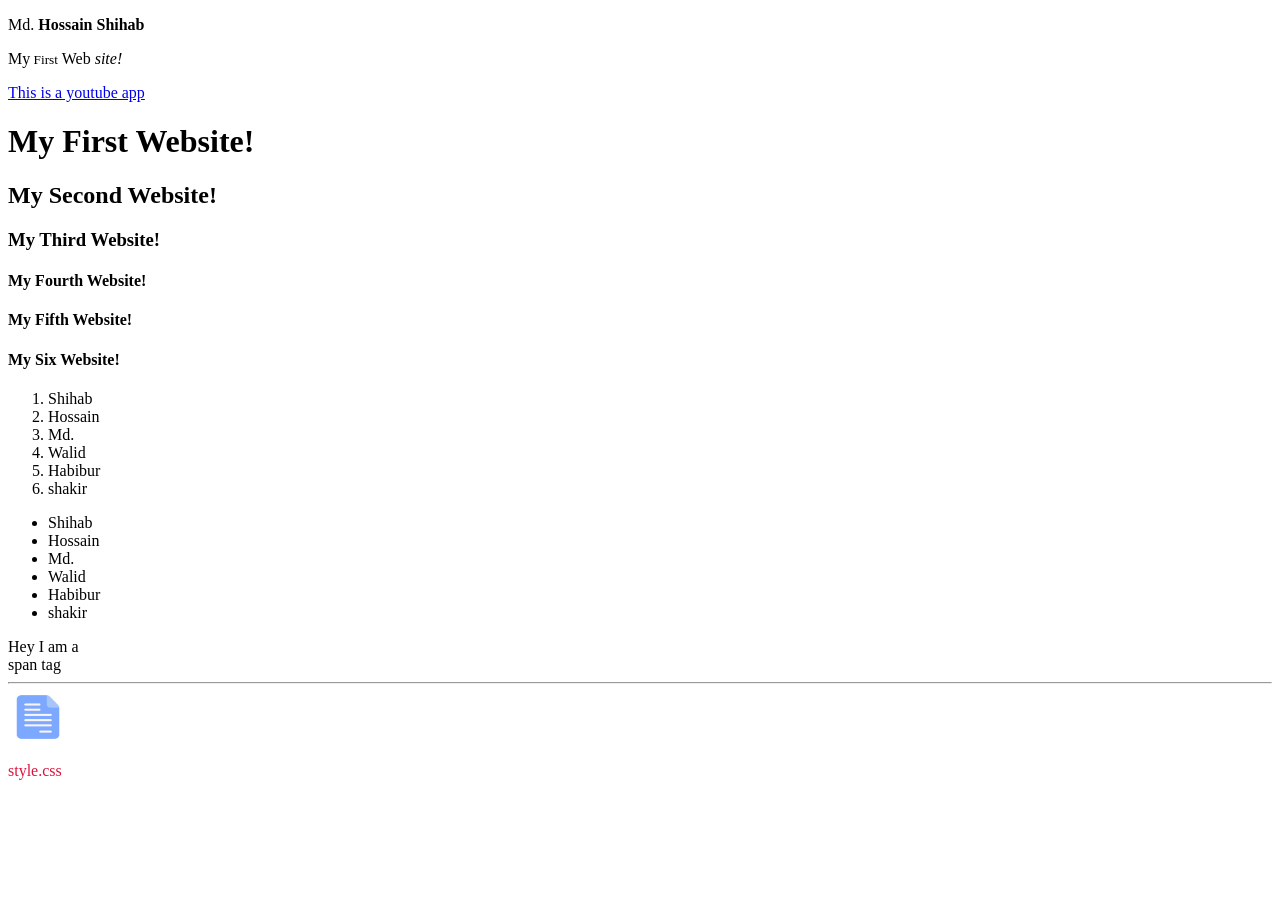
<file: index.html>
<!DOCTYPE html>
<html lang="en">

<head>
    <meta charset="UTF-8">
    <meta name="viewport" content="width=device-width, initial-scale=1.0">
    <title>Learning HTML</title>
</head>

<body>
    <!--Video 1 and 2 start-->
    <div>
        <p>Md.<b> Hossain Shihab</b></p>
        <p>My<small> First</small> Web<em> site!</em></p>
        <!--html link add-->
        <a target="_blank" href="https://www.youtube.com/watch?v=WeItQi1S2OQ">This is a youtube app</a>
    </div>

    <div>
        <h1>My First Website!</h1>
        <h2>My Second Website!</h2>
        <h3>My Third Website!</h3>
        <h4>My Fourth Website!</h4>
        <h4>My Fifth Website!</h4>
        <h4>My Six Website!</h4>
    </div>
    <!--Order list-->
    <div>
        <ol>
            <li>Shihab</li>
            <li>Hossain</li>
            <li>Md.</li>
            <li>Walid</li>
            <li>Habibur</li>
            <li>shakir</li>
        </ol>
    </div>

    <!--Unorder list-->
    <div>
        <ul>
           <li>Shihab</li>
            <li>Hossain</li>
            <li>Md.</li>
            <li>Walid</li>
            <li>Habibur</li>
            <li>shakir</li>
        </ul>
    </div>
    <span>Hey I am a <br>span tag</span>

    <!--Image add-->
    <hr>
    <img src="blank.png" width="60" height="50" alt="No picture ">

    <blockquote cite="https://www.oscarwildesit.com">
       
    </blockquote>
    <p style="color:crimson">style.css</p>
    <!--Video 1 and 2 end-->


</body>

</html>
</file>
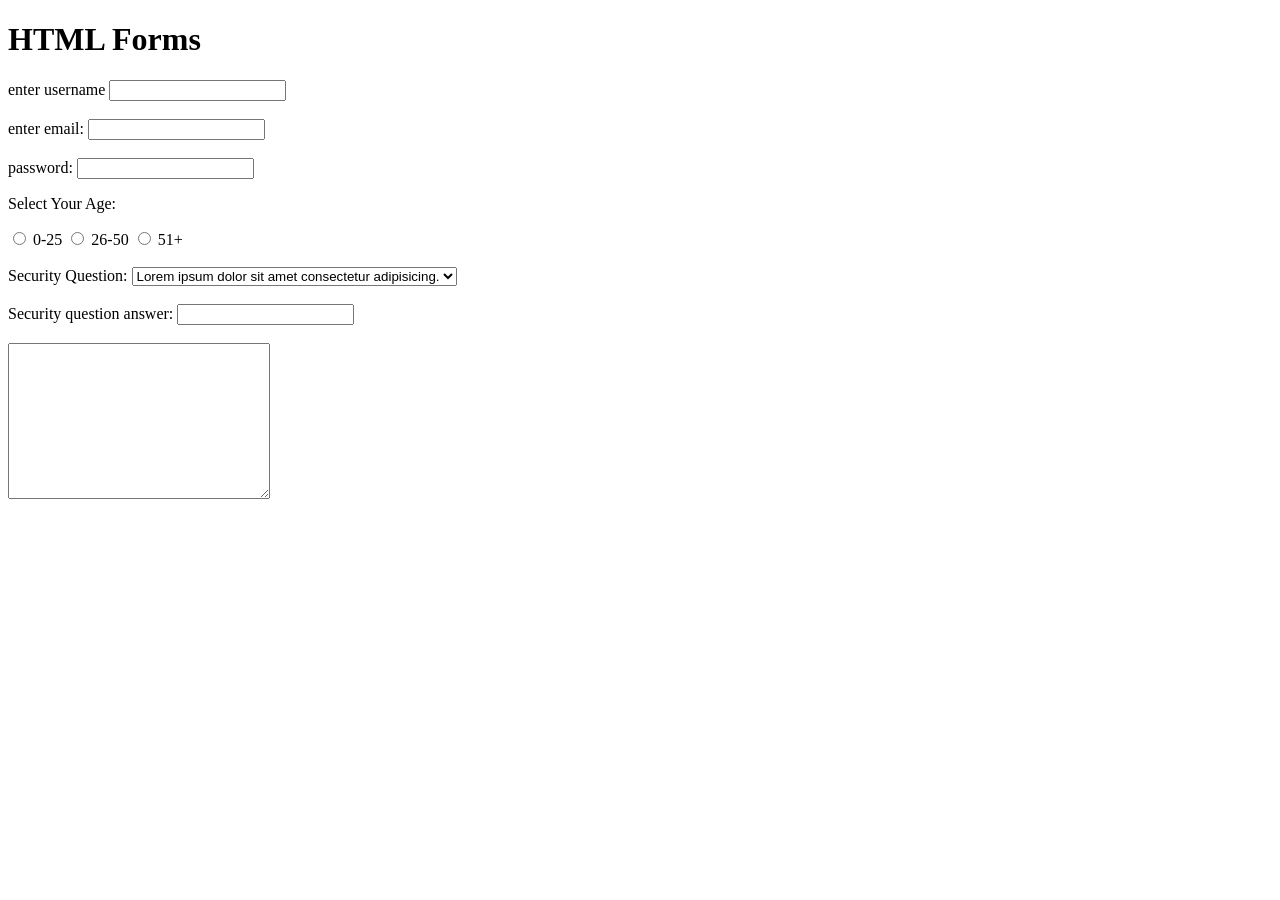
<file: video3.html>
<!DOCTYPE html>
<html lang="en">
<head>
    <meta charset="UTF-8">
    <meta name="viewport" content="width=device-width, initial-scale=1.0">
    <title>Video 3</title>
</head>
<body>

    <h1>HTML Forms</h1>

    <form action="">
        <label for="">enter username</label>
        <input type="text" id="username" name="username">
        <br><br>
        <label for="email">enter email:</label>
        <input type="email" name="email" id="email">
        <br><br>
        <label for="password">password: </label>
        <input type="password" name="password" id="password">

        <p>Select Your Age:</p>
        <input type="radio" name="age" id="option-1" value="0-25">
        <label for="option-1">0-25</label>
        <input type="radio" name="age" id="option-2" value="26-50">
        <label for="option-2">26-50</label>
        <input type="radio" name="age" id="option-3" value="51+">
        <label for="option-3">51+</label>

        <br><br>

        <label for="question">Security Question:</label>
        <select name="question" id="question">
           <option value="op-1">Lorem ipsum dolor sit amet consectetur adipisicing.</option>
           <option value="op-2">Lorem ipsum dolor sit amet consectetur adipisicing.</option>
           <option value="op-3">Lorem ipsum dolor sit amet consectetur adipisicing.</option>
            
        </select>

        <br><br>

        <label for="answer">Security question answer:</label>
        <input type="text" name="answer" id="answer">

        <br><br>

        <textarea name="bio" id="bio" cols="30" rows="10"></textarea>
    </form>

    
</body>
</html>
</file>
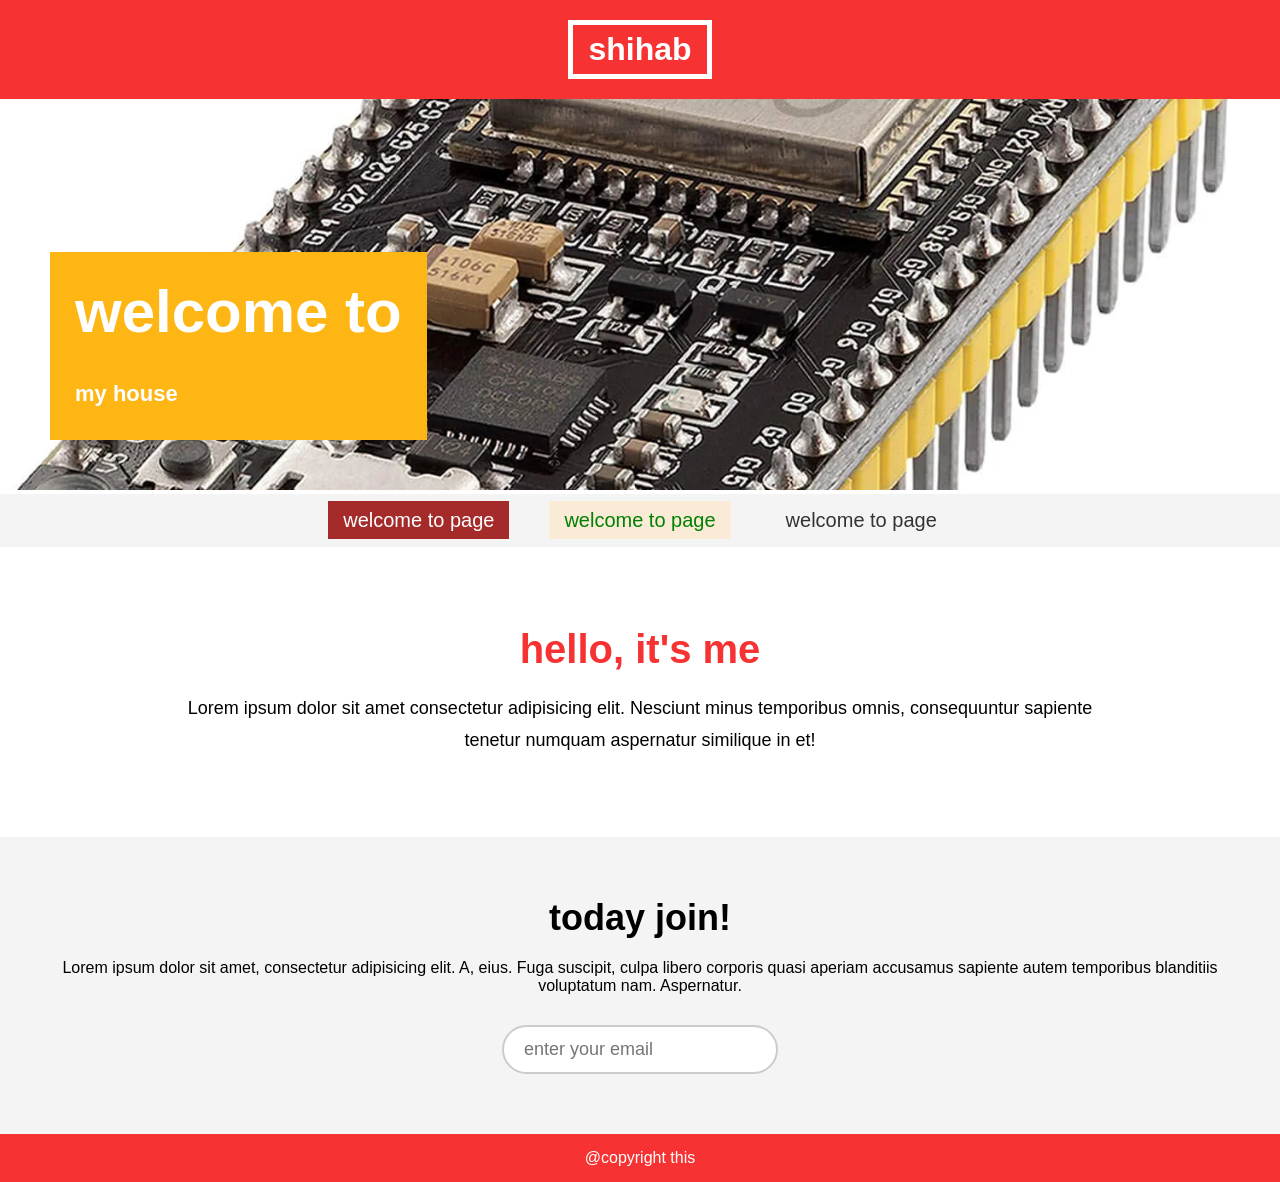
<file: video 6-10/video6-10.html>
<!DOCTYPE html>
<html lang="en">

<head>
    <meta charset="UTF-8">
    <meta name="viewport" content="width=device-width, initial-scale=1.0">
    <title>video 6-10</title>
    <link rel="stylesheet" href="style6-10.css">
</head>


<body>
    <header>
        <h1>shihab</h1>
    </header>
    <section class="banner">

        <img src="../esp32.webp" alt="">


        <div class="welcome">
            <h2>welcome to <br><span>my house</span></h2>
        </div>
    </section>
    <nav class="nav-main">
        <ul class="images">
            <li><a href="../video3.html" class="join" style="color: white; background-color: brown;">welcome to page</a></li>
            <li><a href="../index.html" class="join" style="color: green ; background-color: antiquewhite;">welcome to page</a></li>
            <li><a href="../video4/video4.1.html" class="join">welcome to page</a></li>
        </ul>
    </nav>

    <main>
        <article>
            <h2>hello, it's me </h2>
            <p>Lorem ipsum dolor sit amet consectetur adipisicing elit. Nesciunt minus temporibus omnis, consequuntur
                sapiente tenetur numquam aspernatur similique in et!</p>
        </article>
    </main>

    <section class="join">
        <h2>today join!</h2>
        <p>Lorem ipsum dolor sit amet, consectetur adipisicing elit. A, eius. Fuga suscipit, culpa libero corporis quasi
            aperiam accusamus sapiente autem temporibus blanditiis voluptatum nam. Aspernatur.</p>
            <form action="">
                <input type="email" name="email" id="" placeholder="enter your email" required>
            </form>
    </section>
    <footer>
        <p class="copyright">@copyright this</p>
    </footer>
</body>

</html>
</file>
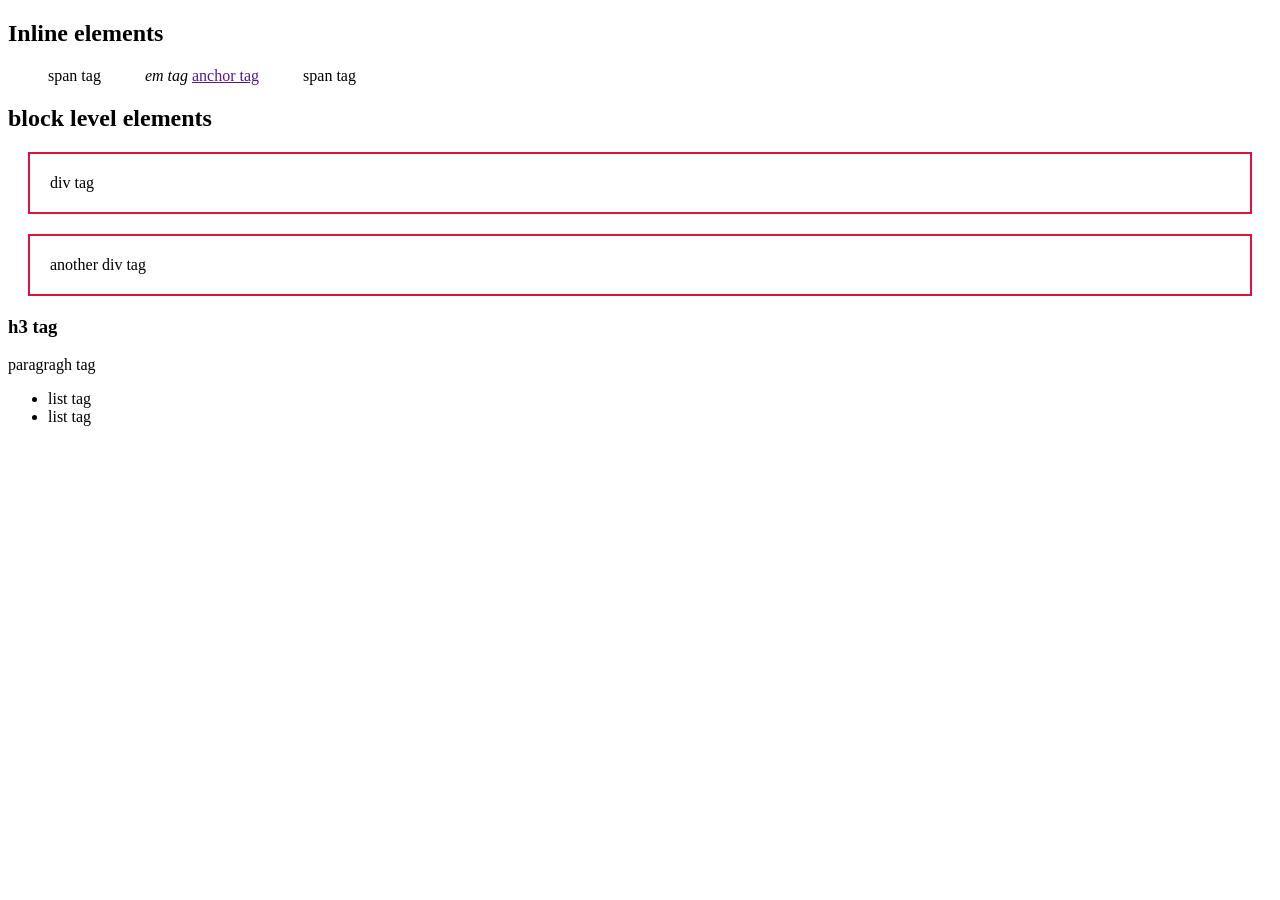
<file: video4/video4.1.html>
<!DOCTYPE html>
<html lang="en">
<head>
    <meta charset="UTF-8">
    <meta name="viewport" content="width=device-width, initial-scale=1.0">
    <title>CSS Basics 4.1</title>
    <link rel="stylesheet" href="style1.css">
</head>
<body>
    <h2>Inline elements</h2>

    <span>span tag</span>
    <em>em tag</em>
    <a href="">anchor tag</a>
    <span>span tag</span>
    <h2>block level elements</h2>
    <div>div tag</div>
    <div>another div tag</div>
    <h3>h3 tag</h3>
    <p>paragragh tag</p>
    <ul>
        <li>list tag</li>
        <li>list tag</li>
    </ul>
</body>

</html>
</file>
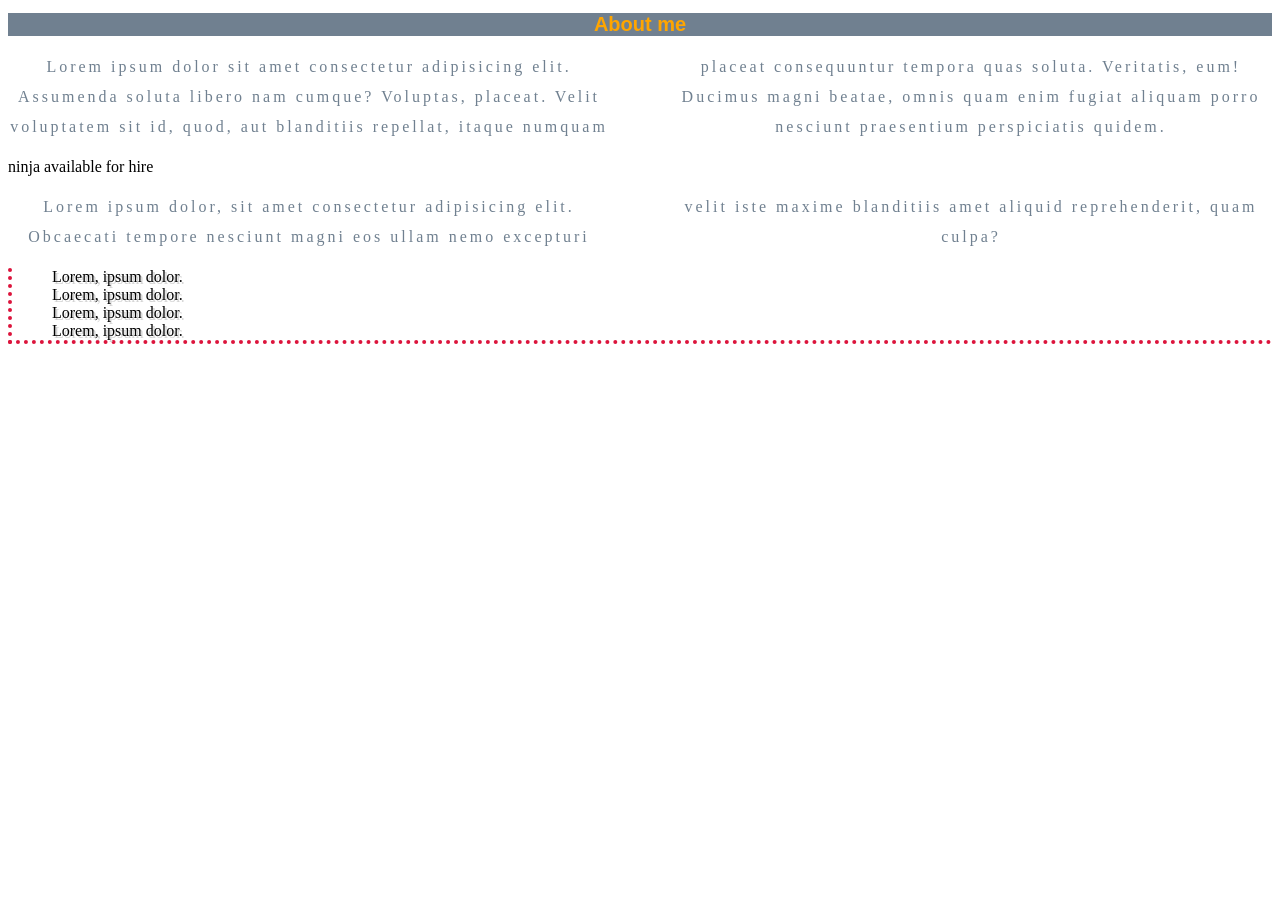
<file: video4/video4.html>
<!DOCTYPE html>
<html lang="en">

<head>
    <meta charset="UTF-8">
    <meta name="viewport" content="width=device-width, initial-scale=1.0">
    <title>Document</title>
    <link rel="stylesheet" href="style.css">
</head>

<body>
    <!-- part-1 -->
<div>
    <h1>About me</h1>

    <p>Lorem ipsum dolor sit amet consectetur adipisicing elit. Assumenda soluta libero nam cumque? Voluptas, placeat.
        Velit voluptatem sit id, quod, aut blanditiis repellat, itaque numquam placeat consequuntur tempora quas soluta.
        Veritatis, eum! Ducimus magni beatae, omnis quam enim fugiat aliquam porro nesciunt praesentium perspiciatis
        quidem.</p>

    <div>
        <h1></h1>ninja available for hire </h1>
        <p>Lorem ipsum dolor, sit amet consectetur adipisicing elit. Obcaecati tempore nesciunt magni eos ullam nemo
            excepturi velit iste maxime blanditiis amet aliquid reprehenderit, quam culpa?</p>

            <ul>
                <li>Lorem, ipsum dolor.</li> 
                <li>Lorem, ipsum dolor.</li> 
                <li>Lorem, ipsum dolor.</li> 
                <li>Lorem, ipsum dolor.</li> 
                
            </div>
        </ul>
</div>


</body>

</html>
</file>
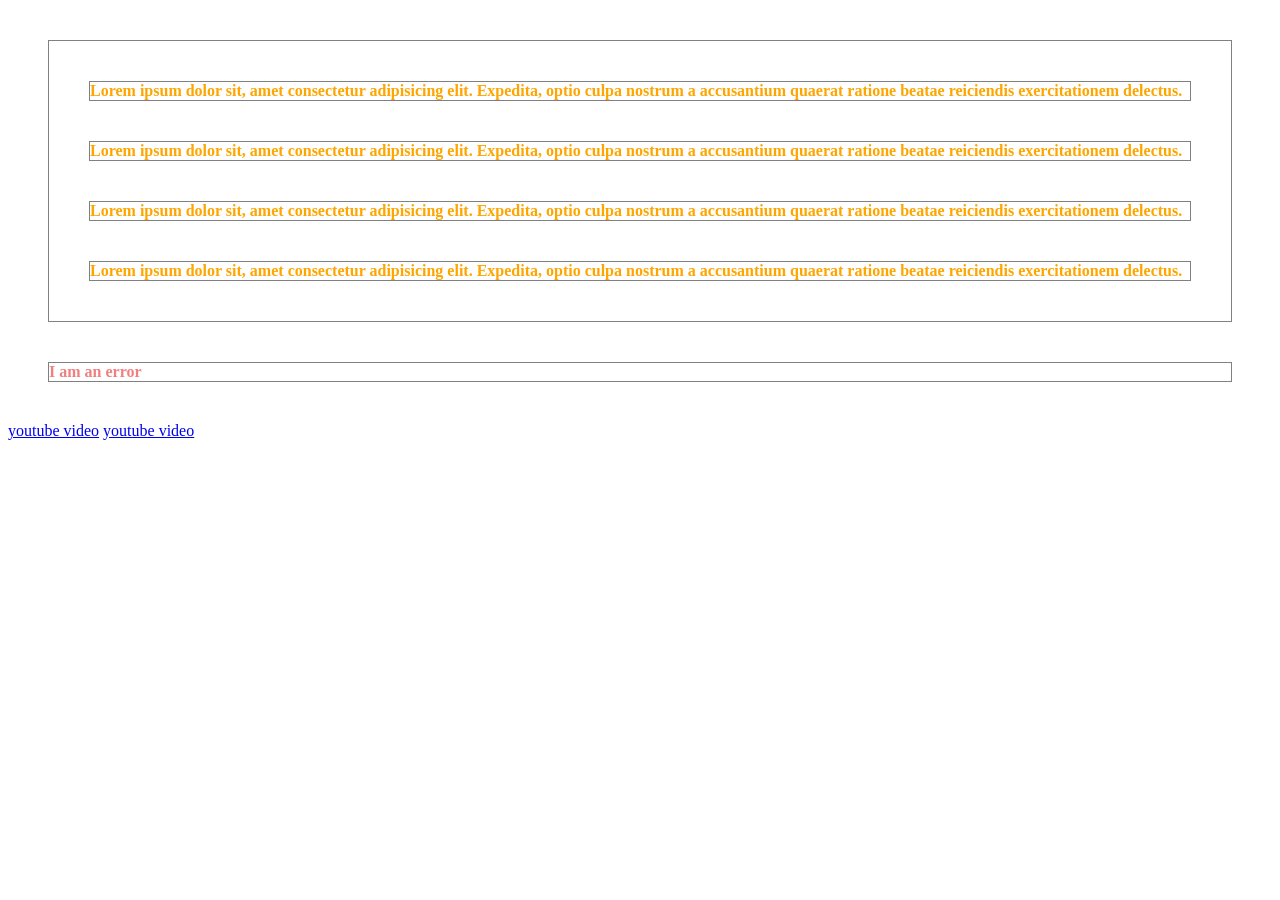
<file: video5/video5.html>
<!DOCTYPE html>
<html lang="en">

<head>
    <meta charset="UTF-8">
    <meta name="viewport" content="width=device-width, initial-scale=1.0">
    <title>Video 5</title>
    <link rel="stylesheet" href="style5.css">
</head>

<body>

    <div id="content">
        <p class="error">Lorem ipsum dolor sit, amet consectetur adipisicing elit. Expedita, optio culpa nostrum a accusantium quaerat
            ratione beatae reiciendis exercitationem delectus.</p>

        <p class="success feedback">Lorem ipsum dolor sit, amet consectetur adipisicing elit. Expedita, optio culpa nostrum a accusantium quaerat
            ratione beatae reiciendis exercitationem delectus.</p>

        <p class="success">Lorem ipsum dolor sit, amet consectetur adipisicing elit. Expedita, optio culpa nostrum a accusantium quaerat
            ratione beatae reiciendis exercitationem delectus.</p>

        <p>Lorem ipsum dolor sit, amet consectetur adipisicing elit. Expedita, optio culpa nostrum a accusantium quaerat
            ratione beatae reiciendis exercitationem delectus.</p>
    </div>

    <div class="error"> I am an error</div>

    <a class="first" href="https://www.youtube.com/watch?v=FHZn6706e3Q&list=PL4cUxeGkcC9ivBf_eKCPIAYXWzLlPAm6G&index=5">youtube video</a>
    <a class="second" href="https://www.youtube.com/watch?v=FHZn6706e3Q&list=PL4cUxeGkcC9ivBf_eKCPIAYXWzLlPAm6G&index=5">youtube video</a>
</body>

</html>
</file>
<file: video 6-10/style6-10.css>
*{
margin:0;
padding:0;
box-sizing:border-box;
font-family:Arial, Helvetica, sans-serif;
}

/* header */

header{
background:#F63232;
color:white;
text-align:center;
padding:20px;
position:fixed;
width:100%;
top:0;
left:0;
z-index:100;
}

header h1{
border:5px solid white;
display:inline-block;
padding:6px 15px;
}

/* banner */

.banner{
position:relative;
margin-top:90px;
}

.banner img{
width:100%;
height:400px;
object-fit:cover;
}

.banner .welcome{
position:absolute;
top:40%;
left:50px;
background:#FEB614;
padding:25px;
color:white;
}

.banner .welcome h2{
font-size:50px;
}

.banner .welcome span{
font-size:22px;
}

/* navbar */

.nav-main{
background:#f4f4f4;
padding:15px;
}

.nav-main ul.images{
display:flex;
justify-content:center;
gap:40px;
list-style:none;
flex-wrap:wrap;
}

.nav-main ul.images li a{
text-decoration:none;
font-size:20px;
color:#333;
padding:8px 15px;
transition:0.3s;
}

.nav-main ul.images li a:hover{
color:#F63232;
text-decoration:underline;
}

/* main */

main{
max-width:1000px;
margin:60px auto;
padding:20px;
text-align:center;
}

article h2{
font-size:40px;
color:#F63232;
margin-bottom:20px;
}

article p{
font-size:18px;
line-height:1.8;
}

/* join section */

.join{
background:#f4f4f4;
padding:60px;
text-align:center;

}
.join p{
    margin-bottom: 30px;
}

.join h2{
font-size:36px;
margin-bottom:20px;
}

.join input{
padding:12px 20px;
font-size:18px;
border-radius:25px;
border:2px solid #ccc;
}

/* footer */

footer{
background:#F63232;
color:white;
text-align:center;
padding:15px;
}

/* media queries */

@media screen and (max-width:1400px){

.banner .welcome h2{
font-size:60px;
}

nav li{
font-size:18px;
}

}

@media screen and (max-width:960px){

.banner .welcome h2{
font-size:40px;
}

}

@media screen and (max-width:700px){

.banner .welcome{
position:relative;
text-align:center;
padding:10px;
left:0;
}

.banner .welcome br{
display:none;
}

.banner .welcome h2{
font-size:25px;
}

.banner .welcome span{
font-size:1em;
}

.images li{
width:100%;
margin:20px auto;
display:block;
text-align: center;
}

}

@media screen and (max-width:560px){

nav li{
font-size:20px;
display:block;
width:100%;
margin:12px 0;
}

header{
position:relative;
}

nav{
top:0;
}

}
</file>
<file: video4/style1.css>
span{
display: inline;
margin: 20px;
padding: 20px;
}

div{
border: 2px solid crimson;
margin: 20px;
padding: 20px;
}
</file>
<file: video4/style.css>
/* part-1 */
h1{
    color: orange;
    background-color: slategray;
    font-size: 20px;
    text-decoration: none;
    font-family: Arial, Helvetica, sans-serif;
    text-align: center;
}
p{
    color:slategray;
    text-align: center;
    line-height: 30px;
    letter-spacing: 3px;
    column-count: 2;
    column-gap: 60px;
}
ul{

    border-bottom: 4px dotted crimson;
    border-left: 4px dotted crimson;
}
li{
    list-style-type: none;
    text-shadow: 2px 2px lightgrey;
}
</file>
<file: video5/style5.css>
/* p.error{
    color: red;
}
p.success{
color: #4fdb4f;
}

p.success.feedback{
  border: 1px solid greenyellow;
}

#content{
    background-color: #ebebeb;
    padding: 20px;
} */

/* div .error{
    color: red;
}
.first{
background-color: chartreuse;
color: white;
text-decoration: none;
font-weight: bold;
text-transform: uppercase;
}
.second{
    background-color: red;
color: white;
text-decoration: none;
font-weight: bold;
text-transform: uppercase;
} */

div{
    color: lightcoral;
    border:1px solid grey;
    margin: 40px;
    font-weight: bold;
}
p{
    border: inherit;
    margin: inherit;
    color: crimson;
}
p{
    color: orange;
}
</file>
